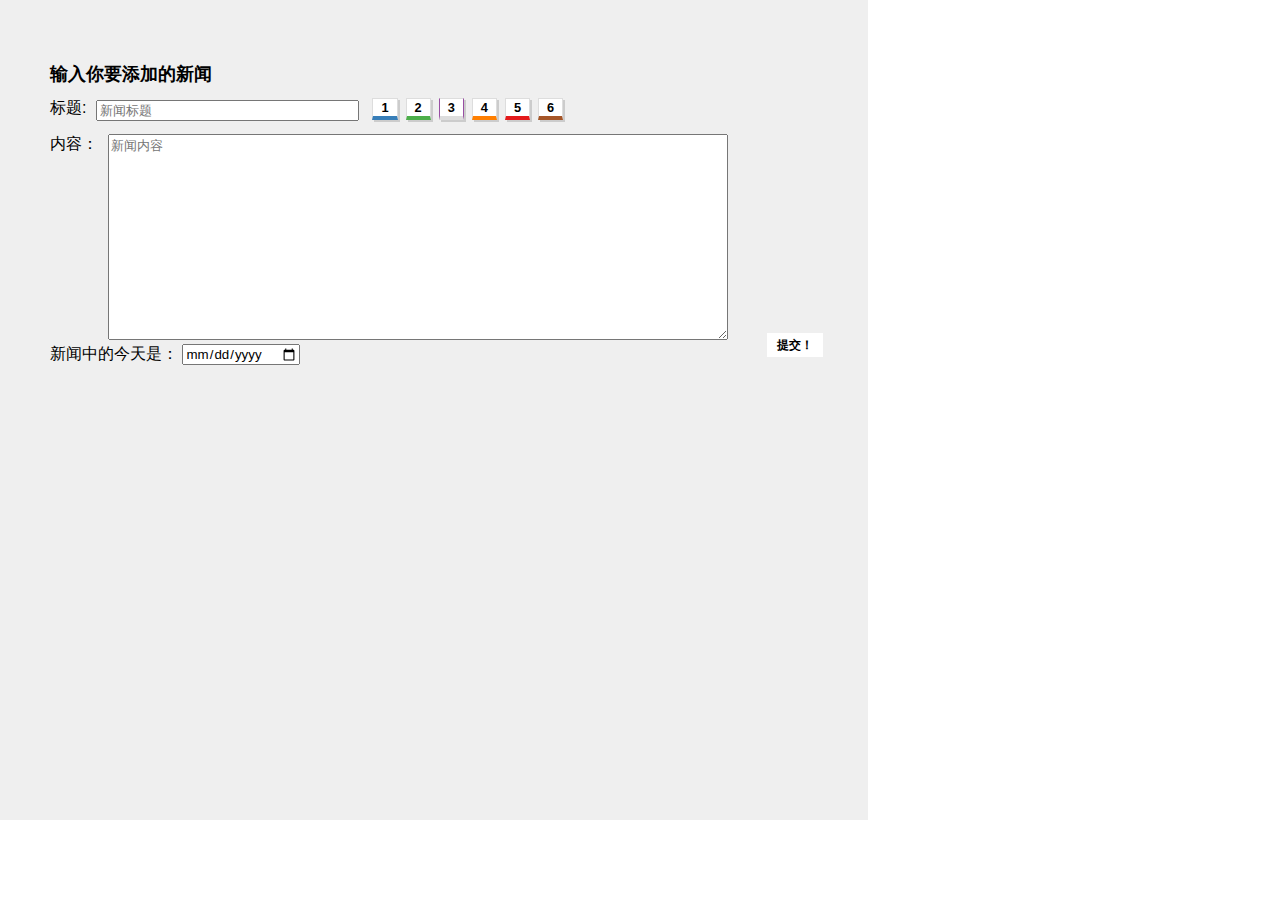
<file: newsVis/inputContainer.html>
<!doctype html>
<html>
<head>
<meta http-equiv="content-type" content="text/html; charset=UTF-8">

    <link rel="stylesheet" href="static/css/style.css">
    <link rel="icon" type="image/x-icon" href="static/img/favicon.ico" />


    <script src="static/js/lib/jquery-latest.min.js"></script>
    <script src="static/js/lib/d3.min.js" charset="utf-8"></script>
    <script src="static/js/lib/d3-timeline.js" charset="utf-8"></script>

    <script src="static/js/lib/angular.js"></script>
    <style>
    #insertText{
    	background:#efefef ;
    }
    </style>
    <title>inputContainer</title>
</head>
<body>
<div id='insertText' style='width: 60%;height: 80%;padding: 50px;'>
	<div id='inputContainer'> 
		<div>
			<h1>输入你要添加的新闻</h1>
			<form accept-charset="utf-8" style="width: 100%;height: 40px;" class="ng-pristine ng-valid">
			<label for="title" style="float:left; padding-right:10px;">标题:</label>
			<input type="text" style="float:left; width:255px; margin:2px 10px 0 0;" name="title" placeholder="新闻标题">
				<div id="chooseTrack_0" class="chooseTrack bgColor_0">1</div>
                <div id="chooseTrack_1" class="chooseTrack bgColor_1">2</div>
                <div id="chooseTrack_2" class="chooseTrack bgColor_2">3</div>
                <div id="chooseTrack_3" class="chooseTrack bgColor_3">4</div>
                <div id="chooseTrack_4" class="chooseTrack bgColor_4">5</div>
                <div id="chooseTrack_5" class="chooseTrack bgColor_5">6</div><br>
                <br>
            <label for='content' style="float:left; padding-right:10px;">内容：</label>
            <textarea id='content' style="width: 80%;height: 200px;" placeholder='新闻内容'></textarea>
            <br>
            <label class="optional" for="date">新闻中的今天是：</label>
                <input id="todayInput" type="date" size="50" name="date">
				<br>
                <!--label class="optional" for="source">Source</label> <input type="text" size="50" name="source"-->
                <p style="text-align:right; margin:-30px 0px 0 0; width:100%;">
                    <span class="btn" ng-click="getTimexes()" style="padding: 5px 10px; background-color: white;"><b>提交！</b></span>
                </p>
		</div>
	</div>
</div>
</body>
</file>
<file: newsVis/static/css/style.css>
[ng\:cloak], [ng-cloak], [data-ng-cloak], [x-ng-cloak], .ng-cloak, .x-ng-cloak {
    display: none !important; }

html, body {
    font-family: "Lucida Sans Unicode", "Lucida Grande", sans-serif;
    background-color: #fff;
    height: 100%;
    margin: 0; }

.tang_date{
    width: 15px;
    height: 15px;
    border-radius: 10px;
    margin: -7px 14px;
    position: absolute; }
.tang_date p {
    text-align: center;
    color: #fff;
    font-size: 12px;
    margin: 0;
    padding: 0; }
.tang_color{
    border-left-color: #984ea3 !important;
    border-right-color: #984ea3 !important;
     }

.tang_duration  { 
    top: 3px;
    left: 10px;
    width: 10px;
    height: 2px;
    line-height:0;  
    border-width:8px;  
    border-style:solid;  
    border-color: #fff transparent #fff transparent ; 
    position: absolute; }

.tang_duration p {
    margin: -8px -6px;
    color: #fff;
    font-size: 12px; }

#topBox {
    position: relative;
    height: -webkit-calc(50% - 20px);
    height: -moz-calc(50% - 20px);
    height: calc(50% - 20px);
    width: 100%; }

.bgColor_0 {
    border-bottom-color: #377eb8 !important; }

.bgColor_1 {
    border-bottom-color: #4daf4a !important; }

.bgColor_2 {
    border-left-color: #984ea3 !important;
    border-right-color: #984ea3 !important;
     }

.bgColor_3 {
    border-bottom-color: #ff7f00 !important; }

.bgColor_4 {
    border-bottom-color: #e41a1c !important; }

.bgColor_5 {
    border-bottom-color: #a65628 !important; }

#descriptionBox {
    height: 19px;
    background-color: #eee;
    line-height: 15px;
    border-top: 1px solid #999; }
#descriptionBox table {
    width: 100%; }
#descriptionBox td {
    text-align: center;
    font-size: 12px;
    color: #666;
    border-right: 1px solid #999; }
#descriptionBox td:nth-child(1) {
    width: 30%; }
#descriptionBox td:nth-child(2) {
    width: 30%; }
#descriptionBox td:nth-child(3) {
    width: 40%;
    border-width: 0px; }

#bottomBox {
    position: relative;
    height: 50%;
    width: 100%;
    background-color: #fff;
    border-top: 1px solid #999;
    box-sizing: border-box; }
#bottomBox #leftBox {
    height: -webkit-calc(100% - 18px);
    height: -moz-calc(100% - 18px);
    height: calc(100% - 18px);
    width: 30%;
    float: left;
    overflow-y: auto;
    border-right: 1px solid #999;
    box-sizing: border-box;
    position: relative; }
#bottomBox #centerBox {
    height: -webkit-calc(100% - 18px);
    height: -moz-calc(100% - 18px);
    height: calc(100% - 18px);
    width: 30%;
    float: left;
    overflow-y: auto;
    overflow-x: hidden;
    border-right: 1px solid #999;
    box-sizing: border-box; }
#bottomBox #rightBox {
    height: 100%;
    width: 40%;
    float: left;
    position: relative;
    overflow-y: auto; }
#bottomBox .statusBox {
    font-size: 0.7em;
    position: fixed;
    background-color: #fff;
    bottom: 0px;
    width: 30%;
    left: 30%;
    padding: 0 5px;
    box-sizing: border-box;
    box-shadow: 0px -1px 2px #999; }

#topBox #tlc {
    position: absolute;
    left: 10px;
    top: 0px;
    font-size: 20px;
    font-weight: lighter;
    color: #999;
    margin: 10px; }
#topBox #vagueDatesArea {
    position: absolute;
    right: 0px;
    top: 0px;
    height: 23px;
    width: auto; }
#topBox #vagueDatesArea h1 {
    font-size: 0.7em;
    margin: 10px 10px 0 0;
    font-weight: normal;
    text-align: right; }
#topBox #eventlabel {
    display: none;
    position: absolute;
    background-color: #666;
    font-size: 10px;
    line-height: 12px;
    color: #fff;
    padding: 5px;
    bottom: 100px;
    left: 100px;
    height: auto;
    max-width: 200px;
    width: auto; }

#leftBox #tablehead {
    font-size: 0.8em;
    line-height: 25px;
    width: 100%;
    height: 25px;
    padding-left: 10px;
    position: fixed;
    background-color: #fff;
    border-bottom: 2px solid #333;
    width: 30%;
    z-index: 1;
    box-shadow: 0px 1px 2px #999; }
#leftBox #listData {
    position: relative;
    height: -webkit-calc(100% - 30px);
    height: -moz-calc(100% - 30px);
    height: calc(100% - 30px);
    top: 30px;
    overflow-y: auto; }
#leftBox #listData table {
    padding: 15px;
    width: 100%;
    border-collapse: collapse; }
#leftBox #listData table tr {
    border-bottom: 1px solid #ccc !important; }
#leftBox #listData table tr:hover {
    color: #851b00; }
#leftBox #listData table .highlighted:hover {
    color: #fff; }
#leftBox #listData table td {
    padding: 2px 5px;
    position: relative; }
#leftBox #listData table td:nth-child(1) {
    width: 50px; }
#leftBox #listData table td:nth-child(2) {
    min-width: 100px;
    font-weight: bold;
    font-size: 14px; }
#leftBox #listData table td:nth-child(3) {
    line-height: 1em;
    font-size: 12px; }
#leftBox #listData table .deleted {
    text-decoration: line-through;
    background-color: #ccc;
    font-size: 0.7em; }
#leftBox #listData table .deleted td:nth-child(1) {
    opacity: 0.2; }
#leftBox #listData table .listEl .bgColor_-1 {
    background-color: #6f6f6f;
    border-color: transparent #6f6f6f transparent #6f6f6f; }
#leftBox #listData table .listEl .bgColor_0 {
    background-color: #377eb8;
    border-color: transparent #377eb8 transparent #377eb8; }
#leftBox #listData table .listEl .bgColor_1 {
    background-color: #4daf4a;
    border-color: transparent #4daf4a transparent #4daf4a; }
#leftBox #listData table .listEl .bgColor_2 {
    background-color: #984ea3;
    border-color: transparent #984ea3 transparent #984ea3; }
#leftBox #listData table .listEl .bgColor_3 {
    background-color: #ff7f00;
    border-color: transparent #ff7f00 transparent #ff7f00; }
#leftBox #listData table .listEl .bgColor_4 {
    background-color: #e41a1c;
    border-color: transparent #e41a1c transparent #e41a1c; }
#leftBox #listData table .listEl .bgColor_5 {
    background-color: #a65628;
    border-color: transparent #a65628 transparent #a65628; }
#leftBox #listData table .listEl .symbol_date {
    width: 15px;
    height: 15px;
    border-radius: 10px;
    margin: -7px 14px;
    position: absolute; }
#leftBox #listData table .listEl .symbol_date p {
    text-align: center;
    color: #888;
    font-size: 12px;
    margin: 0;
    padding: 0; }
#leftBox #listData table .listEl .symbol_duration {
    background-color: transparent;
    width: 0;
    height: 0;
    border-width: 10px 9px;
    border-style: solid;
    margin: -10px 13px;
    position: absolute; }
#leftBox #listData table .listEl .symbol_duration p {
    margin: -8px -6px;
    color: #fff;
    font-size: 12px; }
#leftBox #listData table .listEl .symbol_neither {
    width: 12px;
    height: 12px;
    margin: -6px 16px;
    position: absolute; }
#leftBox #listData table .listEl .symbol_neither p {
    text-align: center;
    color: #fff;
    font-size: 12px;
    margin: -2px;
    padding: 0; }
#leftBox #listData table .listEl .untouched {
    opacity: 0.6;
    stroke-color: #666;
    stroke-width: 3px; }

#centerBox #startHere {
    background-image: url(../img/start.png);
    height: 114px;
    width: 220px;
    margin: 40px 0 0 5px;
    background-repeat: no-repeat; }
#centerBox #addDocTooltip {
    margin-left: 34px;
    z-index: 1; }
#centerBox #docSwitcher {
    overflow: hidden;
    width: 30%;
    height: 25px;
    position: fixed;
    background-color: #fff;
    border-bottom: 2px solid #333;
    z-index: 1;
    box-shadow: 0px 1px 2px #999; }
#centerBox #docSwitcher ul {
    margin: 0;
    padding: 0;
    position: absolute;
    left: 30px;
    width: -webkit-calc(100% - 30px);
    width: -moz-calc(100% - 30px);
    width: calc(100% - 30px); }
#centerBox #docSwitcher .docBtn {
    position: relative;
    cursor: pointer;
    color: #fff;
    font-weight: bold;
    font-size: 12px;
    height: 25px;
    line-height: 25px;
    margin: 0 0 2px 0px;
    padding: 0 10px;
    overflow: hidden; }
#centerBox #docSwitcher .docBtn:hover {
    opacity: 0.9; }
#centerBox #docSwitcher #addDoc {
    float: left;
    width: 25px;
    height: 25px;
    cursor: pointer;
    margin: 0 2px; }
#centerBox #docSwitcher .doctitle {
    width: -webkit-calc(100% - 30px);
    width: -moz-calc(100% - 30px);
    width: calc(100% - 30px); }
#centerBox #docSwitcher .doctools {
    position: absolute;
    width: 25px;
    right: 0;
    top: 0;
    height: 25px;
    text-align: right;
    font-size: 0.7em;
    font-weight: normal;
    padding: 6px 2px 2px 0;
    background-color: #fff;
    color: #333; }
#centerBox #docSwitcher .inactive {
    font-size: 0.7em;
    background-color: #999 !important;
    color: #fff !important;
    font-weight: normal;
    font-style: italic; }
#centerBox #docSwitcher .inactive .hideDoc {
    background-image: url("../img/reload.png") !important; }
#centerBox #docSwitcher .docBtn:active, #centerBox #docSwitcher .activeBtn {
    display: block; }
#centerBox #docSwitcher .hideDoc {
    width: 13px;
    height: 13px;
    position: absolute;
    top: 0;
    right: 0;
    background-image: url("../img/delete.png");
    background-size: 100%; }
#centerBox #docText {
    padding: 40px 15px 15px; }
/*#centerBox #docText .txtData {
    display: none; }*/
#centerBox #docText .txtData .tx {
    color: #ff6138; }
#centerBox #docText .activetab {
    display: block; }

#rightBox ul {
    list-style-type: none;
    padding: 0px;
    margin: 0px;
    cursor: pointer; }
#rightBox li {
    background-color: #fff;
    margin: 2px 0;
    padding: 2px 10px;
    -moz-box-shadow: 2px 2px 0px #ccc;
    -webkit-box-shadow: 2px 2px 0px #ccc;
    box-shadow: 2px 2px 0px #ccc; }
#rightBox li:hover {
    background-color: #efefef; }
#rightBox li:active {
    -moz-box-shadow: 0px 0px 0px #ccc;
    -webkit-box-shadow: 0px 0px 0px #ccc;
    box-shadow: 0px 0px 0px #ccc;
    margin: 4px 0 0 2px; }
#rightBox .datetitle {
    float: left; }
#rightBox #toolBox {
    position: absolute;
    right: 0;
    top: 0;
    height: 100%;
    width: 35px; }
#rightBox #toolBox #loadData {
    background-image: url(../img/loadData.png); }
#rightBox #toolBox #loadDataOptions {
    position: absolute;
    top: 94px;
    z-index: 1;
    right: 37px;
    width: 175px; }
#rightBox #toolBox #downloadDataOptions {
    position: absolute;
    top: 64px;
    z-index: 1;
    right: 37px;
    width: 175px; }
#rightBox #toolBox #exportDataOptions {
    position: absolute;
    top: 32px;
    z-index: 1;
    right: 37px;
    width: 175px; }
#rightBox #toolBox #saveState {
    background-image: url(../img/saveState.png); }
#rightBox #toolBox #exportState {
    background-image: url(../img/exportJson.png); }
#rightBox #toolBox #exportState a {
    text-decoration: none;
    color: #000; }
#rightBox #toolBox #exportState p {
    padding: 0 0 8px 0;
    line-height: 12px;
    font-size: 0.65em;
    color: #666;
    margin: 0; }
#rightBox #toolBox #gohome {
    background-image: url(../img/home.png); }
#rightBox #toolBox #mergeDates {
    background-image: url(../img/merge.png); }
#rightBox #toolBox #deleteAll {
    background-image: url(../img/deleteAll.png); }
#rightBox .display {
    height: 100%;
    overflow-y: auto;
    box-sizing: border-box;
    width: -webkit-calc(100% - 35px);
    width: -moz-calc(100% - 35px);
    width: calc(100% - 35px);
    padding: 10px; }
#rightBox .display #displayContent textarea {
    width: -webkit-calc(100% - 30px);
    width: -moz-calc(100% - 30px);
    width: calc(100% - 30px); }
#rightBox .display #tracks {
    margin-top: 15px; }
#rightBox .display #tracks .track {
    border-width: 1px 1px 4px;
    border-style: solid;
    border-color: #ddd;
    -moz-box-shadow: 2px 2px 0px #ccc;
    -webkit-box-shadow: 2px 2px 0px #ccc;
    box-shadow: 2px 2px 0px #ccc;
    margin: 4px 20px 4px 0;
    width: 175px;
    padding: 2px 10px 2px;
    font-weight: bold;
    font-size: 12px; }
#rightBox .display #tracks input {
    margin: 5px 20px 4px 2px;
    width: 180px; }
#rightBox .display #tracks .trackColor_0 {
    border-bottom-color: #377eb8;
    color: #377eb8; }
#rightBox .display #tracks .trackColor_1 {
    border-bottom-color: #4daf4a;
    color: #4daf4a; }
#rightBox .display #tracks .trackColor_2 {
    border-bottom-color: #984ea3;
    color: #984ea3; }
#rightBox .display #tracks .trackColor_3 {
    border-bottom-color: #ff7f00;
    color: #ff7f00; }
#rightBox .display #tracks .trackColor_4 {
    border-bottom-color: #e41a1c;
    color: #e41a1c; }
#rightBox .display #tracks .trackColor_5 {
    border-bottom-color: #a65628;
    color: #a65628; }
#rightBox .display .mediaBtn input {
    width: -webkit-calc(100% - 25px);
    width: -moz-calc(100% - 25px);
    width: calc(100% - 25px);
    margin: 12px; }
#rightBox .display .media {
    margin: 5px;
    padding: 0px; }
#rightBox .display .media p {
    font-size: 0.8em;
    margin: 0; }
#rightBox .display #addMedia {
    width: 80px;
    height: 25px;
    margin: 0; }
#rightBox .display #addMedia #addMediaBtn {
    border: 1px solid #efefef;
    background-color: #fff;
    cursor: pointer;
    font-weight: bold;
    font-size: 0.7em;
    padding: 3px 8px;
    color: #333;
    -moz-box-shadow: 2px 2px 0px #ccc;
    -webkit-box-shadow: 2px 2px 0px #ccc;
    box-shadow: 2px 2px 0px #ccc;
    float: left; }
#rightBox .display #addMedia #addMediaBtn:active {
    -moz-box-shadow: 0px 0px 0px #ccc;
    -webkit-box-shadow: 0px 0px 0px #ccc;
    box-shadow: 0px 0px 0px #ccc; }
#rightBox .display #addMedia #mediaIndicator {
    width: 25px;
    height: 25px;
    background-image: url(../img/hasMedia.png);
    margin-top: -24px;
    margin-left: 100px; }
#rightBox .display #addMedia .hasMedia {
    background-position: right; }
#rightBox .display #addMediaBox {
    padding: 0;
    background-color: #efefef; }
#rightBox .display #addMediaBox input {
    margin: 0px;
    padding: 3px; }
#rightBox .display #changeTrack {
    height: 35px;
    width: auto; }
#rightBox .display #changeTrackBtn {
    font-weight: bold;
    font-size: 0.7em;
    padding: 4px 8px;
    margin-right: 10px;
    float: left; }
#rightBox .display #tool_delete {
    float: left;
    background-image: url(../img/delete.png); }
#rightBox .display #prevDate, #rightBox .display #nextDate {
    float: left;
    background-image: url(../img/arrows.png); }
#rightBox .display #prevDate {
    background-position: left; }
#rightBox .display #nextDate {
    background-position: right;
    margin-left: 10px; }

.ctl {
    padding: 1px 10px;
    border: 1px solid #ccc;
    background-color: #fff;
    cursor: pointer;
    -moz-box-shadow: 2px 2px 0px #ccc;
    -webkit-box-shadow: 2px 2px 0px #ccc;
    box-shadow: 2px 2px 0px #ccc;
    background-color: #fafafa; }

.ctlBtns {
    width: 25px;
    height: 25px;
    margin: 2px 10px 4px 0;
    border: 1px solid #efefef;
    background-repeat: no-repeat;
    background-color: #fff;
    background-position: center;
    cursor: pointer;
    -moz-box-shadow: 2px 2px 0px #ccc;
    -webkit-box-shadow: 2px 2px 0px #ccc;
    box-shadow: 2px 2px 0px #ccc; }

.ctlBtns:active, .ctl:active, .home {
    -moz-box-shadow: 0px 0px 0px #ccc;
    -webkit-box-shadow: 0px 0px 0px #ccc;
    box-shadow: 0px 0px 0px #ccc;
    margin: 4px 0px 4px 2px;
    background-color: #eee; }

#tooltipbox, #addDocTooltip {
    display: none;
    background-color: #333;
    color: #fff;
    position: absolute;
    padding: 2px 5px;
    font-size: 0.8em; }

#tooltipbox {
    right: 35px; }

#addDoc, #addDate {
    background-image: url(../img/add.png); }

#view_switch {
    width: 100%;
    height: 20px;
    position: absolute;
    z-index: 10;
    text-align: center; }

.listview {
    overflow-y: auto;
    position: absolute;
    background-color: #fff;
    height: 100%;
    width: 100%;
    padding: 50px 20px 20px;
    border-right: 1px solid #333;
    box-sizing: border-box; }

.highlighted {
    background-color: #333;
    color: #fff; }

.activeTx {
    color: #ff6138;
    line-height: 22px;
    font-size: 1.5em;
    font-weight: bold; }

.timex {
    cursor: pointer; }

#listData .listEl {
    cursor: pointer; }
#listData .docColor_-1 {
    color: #6f6f6f; }
#listData .docColor_0 {
    color: #377eb8; }
#listData .docColor_1 {
    color: #4daf4a; }
#listData .docColor_2 {
    color: #984ea3; }
#listData .docColor_3 {
    color: #ff7f00; }
#listData .docColor_4 {
    color: #e41a1c; }
#listData .docColor_5 {
    color: #a65628; }
#listData ul > li > span {
    color: #000; }

#selectBox {
    position: absolute;
    top: 40px;
    left: 11px;
    z-index: 1; }

h1, .datetitle {
    font-size: 18px; }

h2 {
    font-size: 15px;
    color: #333; }

.hltx {
    color: #fff;
    background-color: #333; }

p, .content {
    font-size: 12px;
    font-weight: normal;
    padding: 2px 5px;
    margin: 0;
    width: -webkit-calc(100% - 30px);
    width: -moz-calc(100% - 30px);
    width: calc(100% - 30px); }

.label {
    font-size: 0.8em;
    color: #999;
    font-weight: bold; }

input {
    font-family: "Lucida Sans Unicode", "Lucida Grande", sans-serif; }

.addDimension {
    padding: 7px 0 0;
    cursor: pointer;
    color: #999;
    background-position: center top;
    vertical-align: bottom;
    background-image: url(../img/editAdd.png);
    background-repeat: no-repeat;
    font-size: 8px; }

#displayDate input {
    font-size: 18px; }

.changeUnit {
    background-image: url(../img/dateToDur.png);
    margin: 2px 5px;
    padding: 1px 13px; }

.durtodate {
    background-image: url(../img/durToDate.png);
    margin: 2px 5px;
    padding: 1px 13px; }

#check {
    background-image: url(../img/check.png);
    margin: 2px 5px;
    padding: 1px 13px; }

#displaySubtitle input {
    font-size: 14px;
    margin: 1px 0 2px 0;
    width: -webkit-calc(100% - 30px);
    width: -moz-calc(100% - 30px);
    width: calc(100% - 30px); }
#displaySubtitle div, #displaySubtitle textarea {
    font-size: 18px;
    margin: 0 0 5px;
    width: -webkit-calc(100% - 30px);
    width: -moz-calc(100% - 30px);
    width: calc(100% - 30px); }

#recoverElement {
    position: absolute;
    text-align: left;
    bottom: 10px;
    left: 10px;
    font-size: 10px; }

.todaytag {
    font-size: 10px;
    fill: #aaa;
    font-style: italic; }

.refline {
    shape-rendering: crispEdges;
    stroke: #ccc;
    stroke-width: 1px; }

.timelineItem {
    -moz-transition: all 300ms ease-in;
    -webkit-transition: all 300ms ease-in;
    -o-transition: all 300ms ease-in;
    transition: all 300ms ease-in;
    cursor: pointer; }

.selected {
    stroke: #333;
    stroke-width: 3px; }

.selectedSec {
    stroke: #666;
    stroke-width: 2px; }

.datelabel {
    display: none;
    text-align: center; }

.visible {
    display: block; }

.chooseTrack, .changeTrack {
    float: left;
    margin: 0 5px 2px 3px;
    border-color: #ddd;
    border-style: solid;
    border-width: 1px 1px 4px;
    padding: 1px 8px;
    font-size: 0.8em;
    font-weight: bold;
    color: #000;
    -moz-box-shadow: 2px 2px 0px #ccc;
    -webkit-box-shadow: 2px 2px 0px #ccc;
    box-shadow: 2px 2px 0px #ccc;
    background-color: #fff; }

.chosen, .changeTrack:active, .chooseTrack:active {
    margin: 1px 3px 0 5px;
    outline: 2px solid #efefef;
    border-width: 2px 2px 4px;
    -moz-box-shadow: 0px 0px 0px #ccc;
    -webkit-box-shadow: 0px 0px 0px #ccc;
    box-shadow: 0px 0px 0px #ccc;
    border-style: inset;
    border-color: #999;
    background-color: #ccc;
    color: #555;
    padding: 0px 7px; }

#fileinfo {
    position: absolute;
    right: 10px;
    top: 10px; }

.axis path,
.axis line {
    fill: none;
    stroke: black;
    shape-rendering: crispEdges; }

.axis text {
    font-family: sans-serif;
    font-size: 10px;
    fill: #000; }

#timeline {
    overflow-x: auto;
    height: 100%; }
#timeline .timeline-label {
    font-family: sans-serif;
    font-size: 32px; }
#timeline .extent {
    fill: none;
    stroke: #999;
    stroke-width: 1px;
    stroke-dasharray: 5; }

#timeline2 .axis {
    transform: translate(0px, 30px);
    -ms-transform: translate(0px, 30px);
    /* IE 9 */
    -webkit-transform: translate(0px, 30px);
    /* Safari and Chrome */
    -o-transform: translate(0px, 30px);
    /* Opera */
    -moz-transform: translate(0px, 30px);
    /* Firefox */ }

.coloredDiv {
    height: 20px;
    width: 20px;
    float: left; }

.nouserselect {
    -moz-user-select: -moz-none;
    -moz-user-select: none;
    -webkit-user-select: none;
    -ms-user-select: none;
    user-select: none; }

.nodisplay {
    display: none; }

.notSelectable {
    color: #ccc; }

.notSelectable:hover {
    background-color: #fff !important; }

#inputOverlay {
    display: none;
    position: absolute;
    top: 0;
    right: 0;
    bottom: 0;
    left: 0;
    background-color: rgba(255, 255, 255, 0.9);
    z-index: 11;
    padding: 20px; }
#inputOverlay #closeInput {
    position: absolute;
    top: 0px;
    right: 0;
    height: 50px;
    width: 50px;
    background-image: url(../img/closeInput.png);
    background-repeat: no-repeat;
    background-position: center;
    cursor: pointer; }
#inputOverlay #inputContainer {
    width: 100%;
    margin: 0 auto;
    height: 100%; }
#inputOverlay #inputContainer #insertText {
    background-color: #efefef;
    padding: 20px;
    margin: 0 0 30px 0;
    height: -webkit-calc(100% - 140px);
    height: -moz-calc(100% - 140px);
    height: calc(100% - 140px); }
#inputOverlay #inputContainer #insertText #url-form label {
    float: left;
    padding-right: 10px; }
#inputOverlay #inputContainer #insertFile {
    background-color: #efefef;
    text-align: center;
    height: 55px;
    padding: 5px; }
#inputOverlay #inputContainer textarea {
    width: 100%;
    min-height: 100px;
    margin-top: 10px;
    height: -webkit-calc(100% - 200px);
    height: -moz-calc(100% - 200px);
    height: calc(100% - 200px);
    resize: none; }
#inputOverlay h1 {
    margin: 0; }
#inputOverlay .optional {
    color: #666;
    font-style: italic;
    font-size: 0.8em; }
#inputOverlay .btn {
    margin: 0 auto;
    border: 1px solid #efefef;
    background-color: #fff;
    cursor: pointer;
    width: 50px;
    text-align: center;
    height: 30px;
    line-height: 30px;
    -moz-box-shadow: 2px 2px 0px #ccc;
    -webkit-box-shadow: 2px 2px 0px #ccc;
    box-shadow: 2px 2px 0px #ccc; }
#inputOverlay .btn:active {
    -moz-box-shadow: 0px 0px 0px #ccc;
    -webkit-box-shadow: 0px 0px 0px #ccc;
    box-shadow: 0px 0px 0px #ccc;
    margin: 2px 0px 0px 2px; }

.loading {
    display: none;
    position: absolute;
    top: 0;
    right: 0;
    bottom: 0;
    left: 0;
    background-color: rgba(255, 255, 255, 0.7);
    z-index: 12; }
.loading img {
    width: 80px;
    height: 85px;
    position: absolute;
    top: 50%;
    margin-top: -42px;
    left: 50%;
    margin-left: -40px; }

#saved {
    display: none;
    position: fixed;
    bottom: 25px;
    right: 0;
    color: #999;
    font-size: 10px;
    padding: 3px 5px 3px 25px;
    font-style: italic;
    background-image: url(../img/check.png);
    background-repeat: no-repeat;
    background-position: left; }

#guide {
    position: fixed;
    bottom: 0;
    right: 0;
    padding: 5px; }

#guide a {
    text-decoration: none;
    font-weight: bold;
    color: #666;
    font-size: 0.8em; }

.help {
    cursor: pointer;
    border: 1px solid #999;
    color: #999;
    font-size: 10px;
    font-weight: bold;
    margin: 0px;
    border-radius: 50%;
    padding: 1px 7px;
    -moz-box-shadow: 2px 2px 0px #ccc;
    -webkit-box-shadow: 2px 2px 0px #ccc;
    box-shadow: 2px 2px 0px #ccc;
    text-align: center; }

.help:active {
    -moz-box-shadow: 0px 0px 0px #ccc;
    -webkit-box-shadow: 0px 0px 0px #ccc;
    box-shadow: 0px 0px 0px #ccc;
    margin: 2px; }

/*# sourceMappingURL=style.css.map */
</file>
